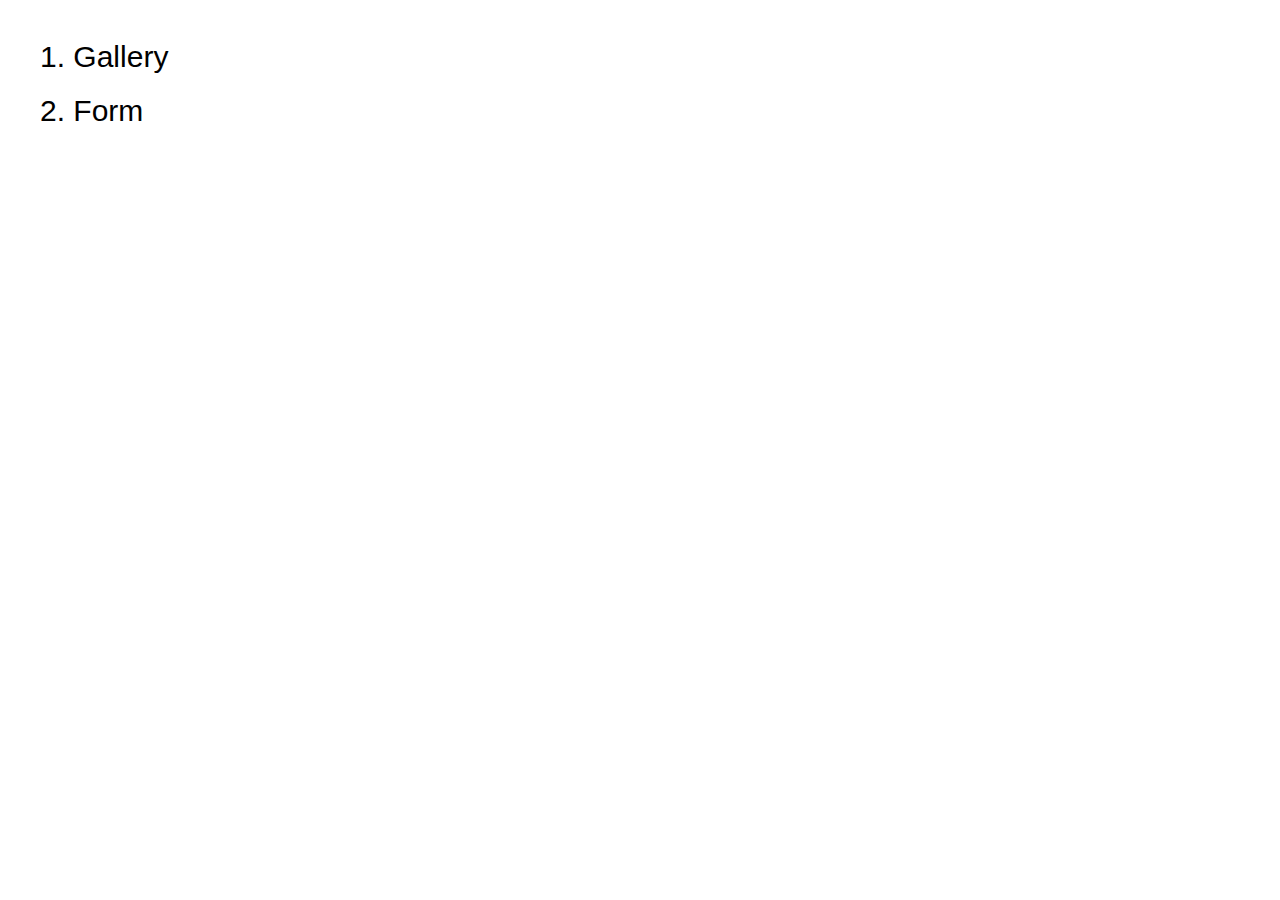
<file: src/index.html>
<!DOCTYPE html>
<html lang="en">
  <head>
    <meta charset="UTF-8" />
    <link rel="icon" type="image/svg+xml" href="/favicon.svg" />
    <meta name="viewport" content="width=device-width, initial-scale=1.0" />
    <title>Vanilla App Template</title>
    <link rel="stylesheet" href="./css/styles.css" />
  </head>
  <body>
    <ul class="home-list">
      <li><a href="./1-gallery.html">1. Gallery</a></li>
      <li><a href="./2-form.html">2. Form</a></li>
    </ul>
  </body>
</html>
</file>
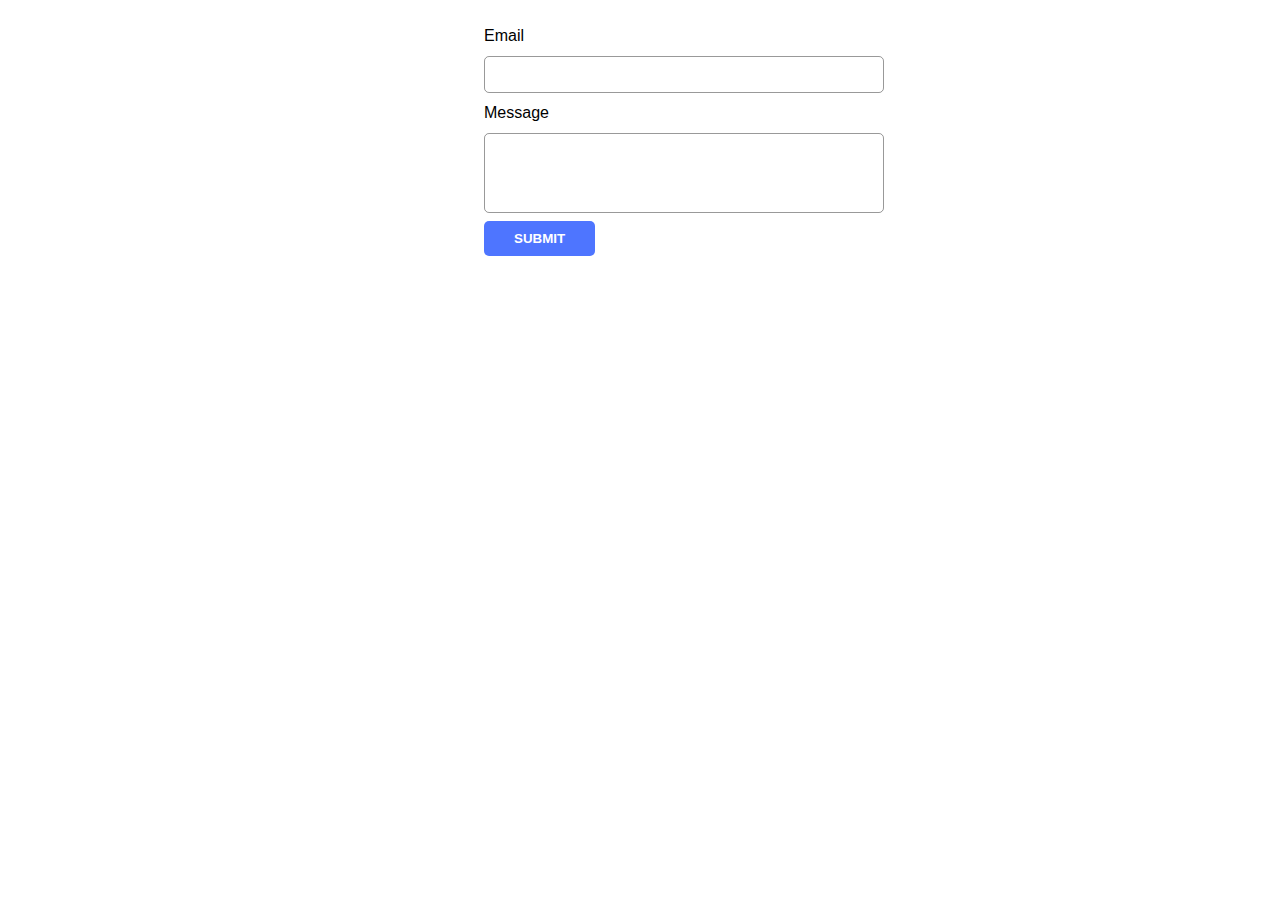
<file: src/2-form.html>
<!DOCTYPE html>
<html lang="en">
  <head>
    <meta charset="UTF-8" />
    <meta http-equiv="X-UA-Compatible" content="IE=edge" />
    <meta name="viewport" content="width=device-width, initial-scale=1.0" />
    <title>Form</title>
    <link rel="stylesheet" href="./css/styles.css" />
  </head>
  <body>
    <form class="feedback-form js-form" autocomplete="off">
      <label>
        Email
        <input type="email" name="email" autofocus />
      </label>
      <label>
        Message
        <textarea name="message" rows="8"></textarea>
      </label>
      <button type="submit">Submit</button>
    </form>
    <script src="./js/2-form.js" type="module"></script>
  </body>
</html>
</file>
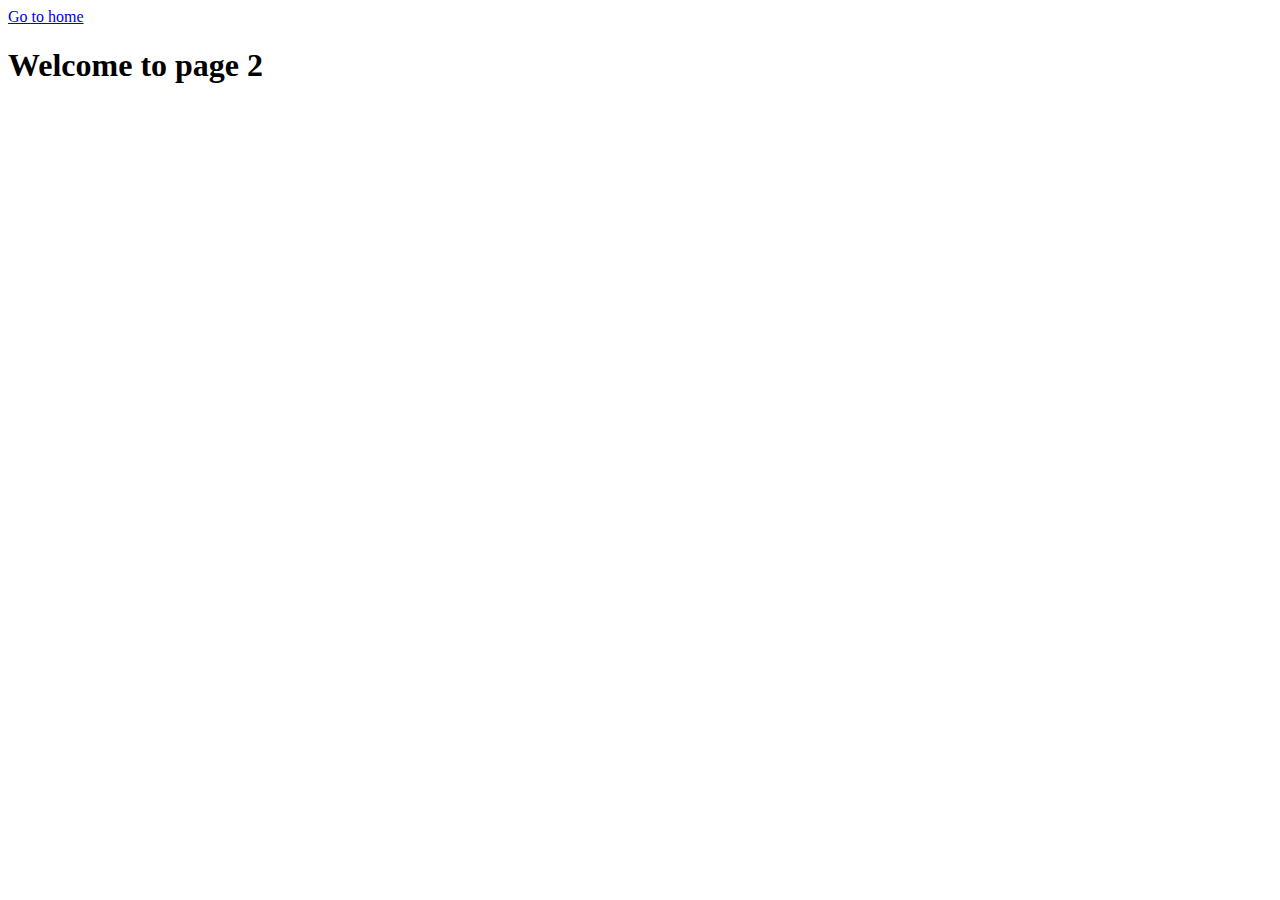
<file: src/page-2.html>
<!DOCTYPE html>
<html lang="en">
  <head>
    <meta charset="UTF-8" />
    <meta http-equiv="X-UA-Compatible" content="IE=edge" />
    <meta name="viewport" content="width=device-width, initial-scale=1.0" />
    <title>Page 2</title>
  </head>
  <body>
    <section>
      <a href="./index.html">Go to home</a>
      <h1>Welcome to page 2</h1>
    </section>
  </body>
</html>
</file>
<file: src/css/styles.css>
/**
  |============================
  | include css partials with
  | default @import url()
  |============================
*/
@import url('./reset.css');

.sl-wrapper .sl-close,
.sl-wrapper .sl-navigation button,
.sl-wrapper .sl-counter {
  color: #fff !important;
}
.sl-overlay {
  background: #2e2f42 !important;
}

.home-list {
  padding: 40px 0 0 40px;
  display: flex;
  flex-direction: column;
  gap: 20px;
  font-size: 30px;
}
.gallery {
  display: flex;
  flex-wrap: wrap;
  justify-content: center;
  gap: 24px;
  list-style-type: none;
  padding: 40px;
  max-width: 1208px;
  margin: 0 auto;
}
.gallery-link {
  display: block;
}
.gallery-image {
  display: block;
  width: 360px;
  height: 200px;
}
form {
  padding: 24px;
  display: flex;
  flex-direction: column;
  gap: 8px;
  max-width: 360px;
  margin: 0 auto;
}
label {
  display: flex;
  flex-direction: column;
  gap: 8px;
  font-size: 16px;
  line-height: 24px;
}
input,
textarea {
  padding: 10px;
  border: 1px solid rgba(0, 0, 0, 0.4);
  border-radius: 5px;
  min-width: 400px;
  display: block;
  background-color: transparent;
  transition: border-color 200ms ease-in-out;
  outline: none;
}
textarea {
  resize: none;
  height: 80px;
}
input:hover,
textarea:hover {
  border-color: black;
}
input:focus,
textarea:focus {
  border-color: rgba(0, 0, 0, 0.4);
}

button {
  padding: 10px 30px;
  border-radius: 5px;
  background-color: #4e75ff;
  display: block;
  width: fit-content;
  color: #fff;
  text-transform: uppercase;
  font-weight: bold;
  border: none;
  transition: background-color 200ms ease-in-out;
}
button:hover {
  background-color: #6c8cff;
}
</file>
